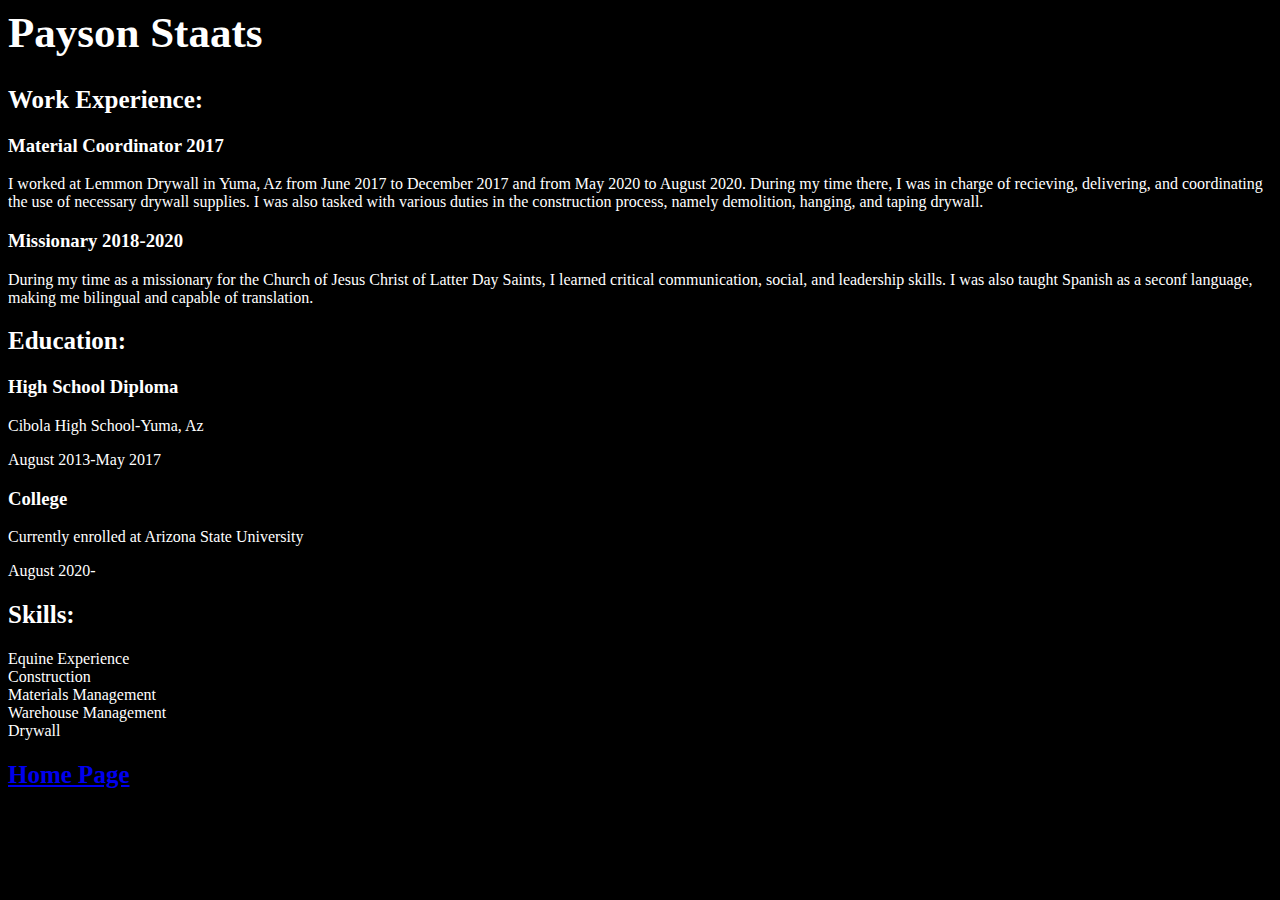
<file: Resume.html>
<html>
	<head>
		<link rel="stylesheet" type="text/css" href="P2Style.css">
		<title>
			My Resume
		</title>
	</head>
<body>
	<h1>Payson Staats</h1>
	<h2>Work Experience:</h2>
	<h3>Material Coordinator 2017</h3>
	<p>I worked at Lemmon Drywall in Yuma, Az from June 2017 to December 2017 and from May 2020 to August 2020. During my time there, I was in charge of recieving, delivering, and coordinating the use of necessary drywall supplies. I was also tasked with various duties in the construction process, namely demolition, hanging, and taping drywall.</p>

	<h3>Missionary 2018-2020</h3>
	<p>During my time as a missionary for the Church of Jesus Christ of Latter Day Saints, I learned critical communication, social, and leadership skills. I was also taught Spanish as a seconf language, making me bilingual and capable of translation.</p> 

	<h2>Education:</h2>
	<h3>High School Diploma</h3>
	<p>Cibola High School-Yuma, Az</p>
	<p>August 2013-May 2017</p>
	<h3>College</h3>
	<p>Currently enrolled at Arizona State University</p>
	<p>August 2020-</p>

	<h2>Skills:</h2>
	<p>Equine Experience
		<br>Construction
		<br>Materials Management
		<br>Warehouse Management
		<br>Drywall
		<div>
		<h2><a href=file:///C:/Users/pstaa/Documents/index.html>Home Page</a></h2>
		</div>




</body>




</html>
</file>
<file: P2Style.css>
body{background-color:black}
	h1{color:white;font-size:43px;}
	h2{color:white;font-size:25px;}
	h3{color:white;}
	p{color:white;}
	a:hover {color:yellow;}
</file>
